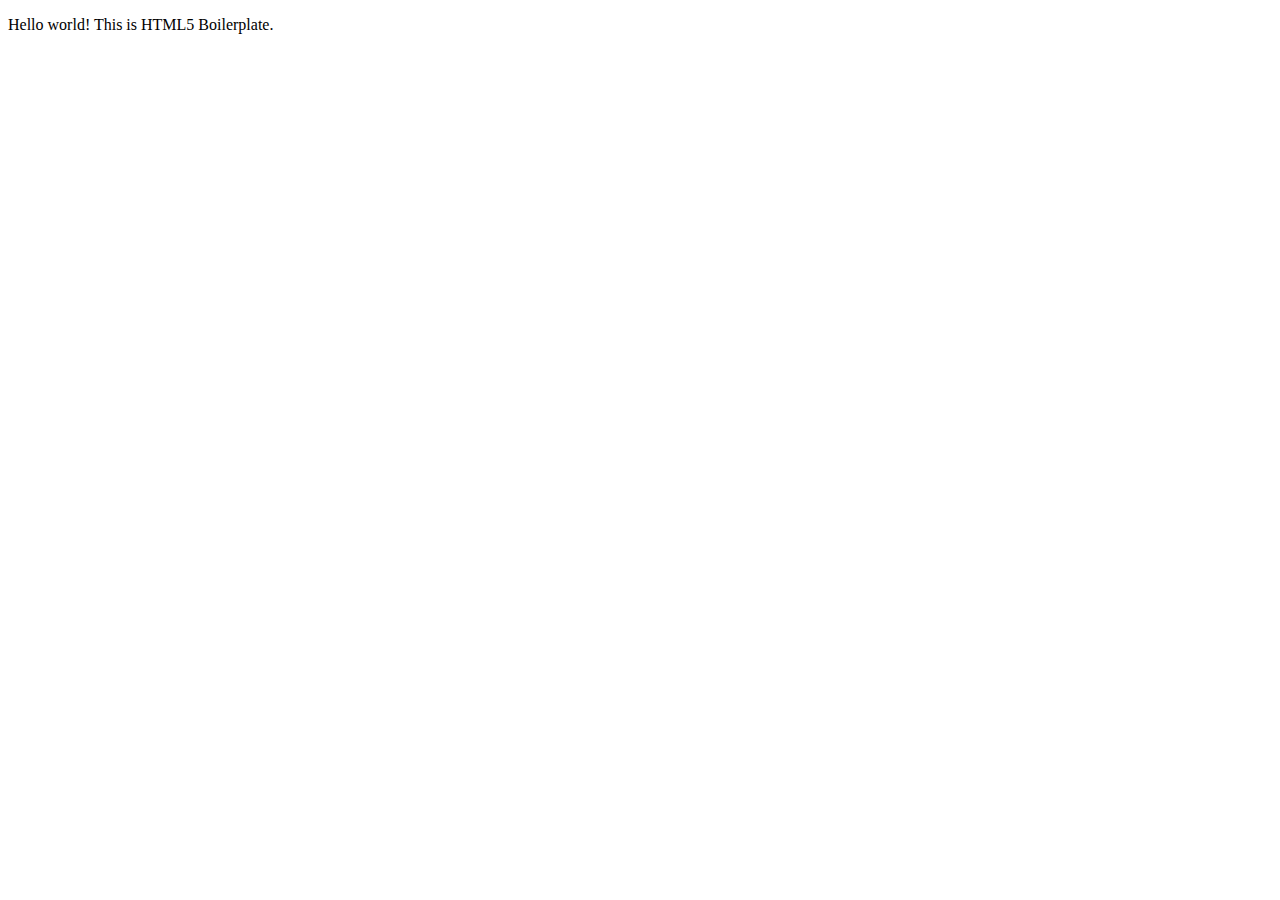
<file: algorithms/index.html>
<!DOCTYPE html>
<!--[if lt IE 7]>      <html class="no-js lt-ie9 lt-ie8 lt-ie7"> <![endif]-->
<!--[if IE 7]>         <html class="no-js lt-ie9 lt-ie8"> <![endif]-->
<!--[if IE 8]>         <html class="no-js lt-ie9"> <![endif]-->
<!--[if gt IE 8]><!--> <html class="no-js"> <!--<![endif]-->
    <head>
        <meta charset="utf-8">
        <meta http-equiv="X-UA-Compatible" content="IE=edge">
        <title></title>
        <meta name="description" content="">
        <meta name="viewport" content="width=device-width, initial-scale=1">

        
    </head>
    <body>
        <!--[if lt IE 7]>
            <p class="browsehappy">You are using an <strong>outdated</strong> browser. Please <a href="http://browsehappy.com/">upgrade your browser</a> to improve your experience.</p>
        <![endif]-->

        <!-- Add your site or application content here -->
        <p>Hello world! This is HTML5 Boilerplate.</p>

        

        <!-- Google Analytics: change UA-XXXXX-X to be your site's ID. -->
        <script>
            var a=["a","b","a","a"];


            function match(start,i){
	            if(i+1<=a.length){
	            	if(a[0]===a[i])
	            		match(0,i+1);
	            	
	            	else
	            		console.log("not same");	
	            	}
            }
            	
            	
            match(0,1);
            var b="abc";
            function permutations(){
            	for(i=0;i<=b.length-1;i++){
            		temp=b[i];
            		b[i]=b[i+1];
            		if(i==b.length-1)
            			b[i]=temp;
            	}
            		console.log(b);
            	
            }
           var algorithms={
           		matchAll:function(){

           		},
           		palidrome:function(){

           		},
           		prime:function(){

           		},
           		factorial:function(no){
           			if(no!=null && !isNaN(no) && no>0){
           				return algorithms.factorial(no-1);
           			}
				
           		},
           		sum:function(a,b){
           			var locala=Number(a);
           			var localb=Number(b);
           			var max=Number.MAX_SAFE_INTEGER;
           			if(locala >max || localb>max){
           				var stringa=a+"";
           				var stringb=b+"";
           				var appendZeroes="";
           				var localLength;
           				var temp;
           				if(stringa.length > stringb.length){
           					localLength=stringa.length - stringb.length;
           				}
           				else if(stringa.length > stringb.length){
           					localLength=stringb.length - stringa.length;
           				}
           				else{
           					//localLength=stringa.length;
           				}
           				for(var i=0;i<localLength.length;i++){
           					temp=temp+"0";
           				}
           				alert(temp);
           			}
           			else{
           				return locala + localb;
           			}
           			this.divide=function(){

           			}
           		},
              formatString:function(input){
                //alert(input);
                input= input.split('').reverse().join('');
                //input=input.reverse();
                var test=[];
                for(var i=0;i<input.length;i++){
                  if((i)%3===0 && i!=0){
                    test.push(",");
                  }
                   test.push(input[i]);
                   
                }
                console.log(test.reverse().join(""));
              },
              separateZeroesAndOnes:function(input){
                var minIndex=0;
                var maxIndex=input.length;

                var pivot=(minIndex+maxIndex)/2;

                for(var i= in input){

                }
              },
              BtoD:function(n,r){
                  if(n>0&& n!=null && n!=undefined){
                      if(n==1){
                        return n;
                      }
                      else if (n==2){
                        return "10";
                      }
                      if(n/2>1){
                        r=r+n%2;
                        BtoD(n/2,r)
                      }
                  }
                  else{
                    return;
                  }
              },
              closure1:function{

              }

           }
           
            //permutations();
            algorithms.formatString("10000000000000");
            //algorithms.formatString("10000000000000");
        </script>
    </body>
</html>
</file>
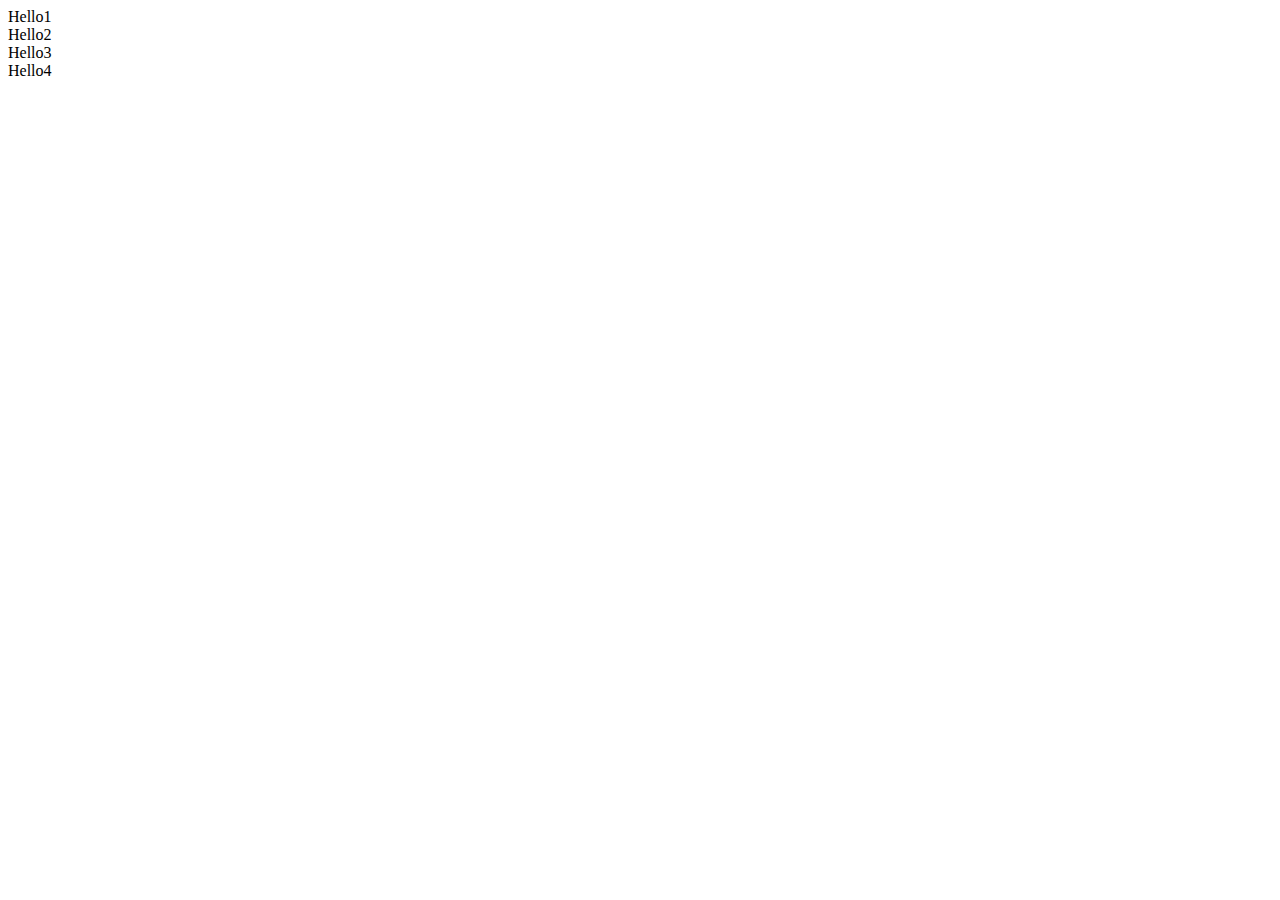
<file: cssDemo/index.html>
<!DOCTYPE html>
<!--[if lt IE 7]>      <html class="no-js lt-ie9 lt-ie8 lt-ie7"> <![endif]-->
<!--[if IE 7]>         <html class="no-js lt-ie9 lt-ie8"> <![endif]-->
<!--[if IE 8]>         <html class="no-js lt-ie9"> <![endif]-->
<!--[if gt IE 8]><!--> <html class="no-js"> <!--<![endif]-->
    <head>
        <meta charset="utf-8">
        <meta http-equiv="X-UA-Compatible" content="IE=edge">
        <title></title>
        <meta name="description" content="">
        <meta name="viewport" content="width=device-width, initial-scale=1">

        <!-- Place favicon.ico and apple-touch-icon.png in the root directory -->
    </head>
    <body>
        <!--[if lt IE 7]>
            <p class="browsehappy">You are using an <strong>outdated</strong> browser. Please <a href="http://browsehappy.com/">upgrade your browser</a> to improve your experience.</p>
        <![endif]-->

        <!-- Add your site or application content here -->
        <!-- <p>Hello world! This is HTML5 Boilerplate.</p>
 -->
        <script src="//ajax.googleapis.com/ajax/libs/jquery/1.10.2/jquery.min.js"></script>
        <script>window.jQuery || document.write('<script src="js/vendor/jquery-1.10.2.min.js"><\/script>')</script>

        <!-- Google Analytics: change UA-XXXXX-X to be your site's ID. -->
        <script>
            (function(b,o,i,l,e,r){b.GoogleAnalyticsObject=l;b[l]||(b[l]=
            function(){(b[l].q=b[l].q||[]).push(arguments)});b[l].l=+new Date;
            e=o.createElement(i);r=o.getElementsByTagName(i)[0];
            e.src='//www.google-analytics.com/analytics.js';
            r.parentNode.insertBefore(e,r)}(window,document,'script','ga'));
            ga('create','UA-XXXXX-X');ga('send','pageview');
        </script>

        <div class="static">
        	<div class="parent">
        		<div class="child">
        			Hello1
        		</div>
        	</div>	
        </div>
         <div class="relative">
         	<div class="parent">
         		<div class="child">
         			Hello2
        		</div>
        	</div>	
        </div>
         <div class="absolute">
         	<div class="parent">
         		<div class="child">
         			Hello3
        		</div>
        	</div>	
        </div>
         <div class="fixed">
         	<div class="parent">
         		<div class="child">
         			Hello4
        		</div>
        	</div>	
        </div>

    </body>
</html>
</file>
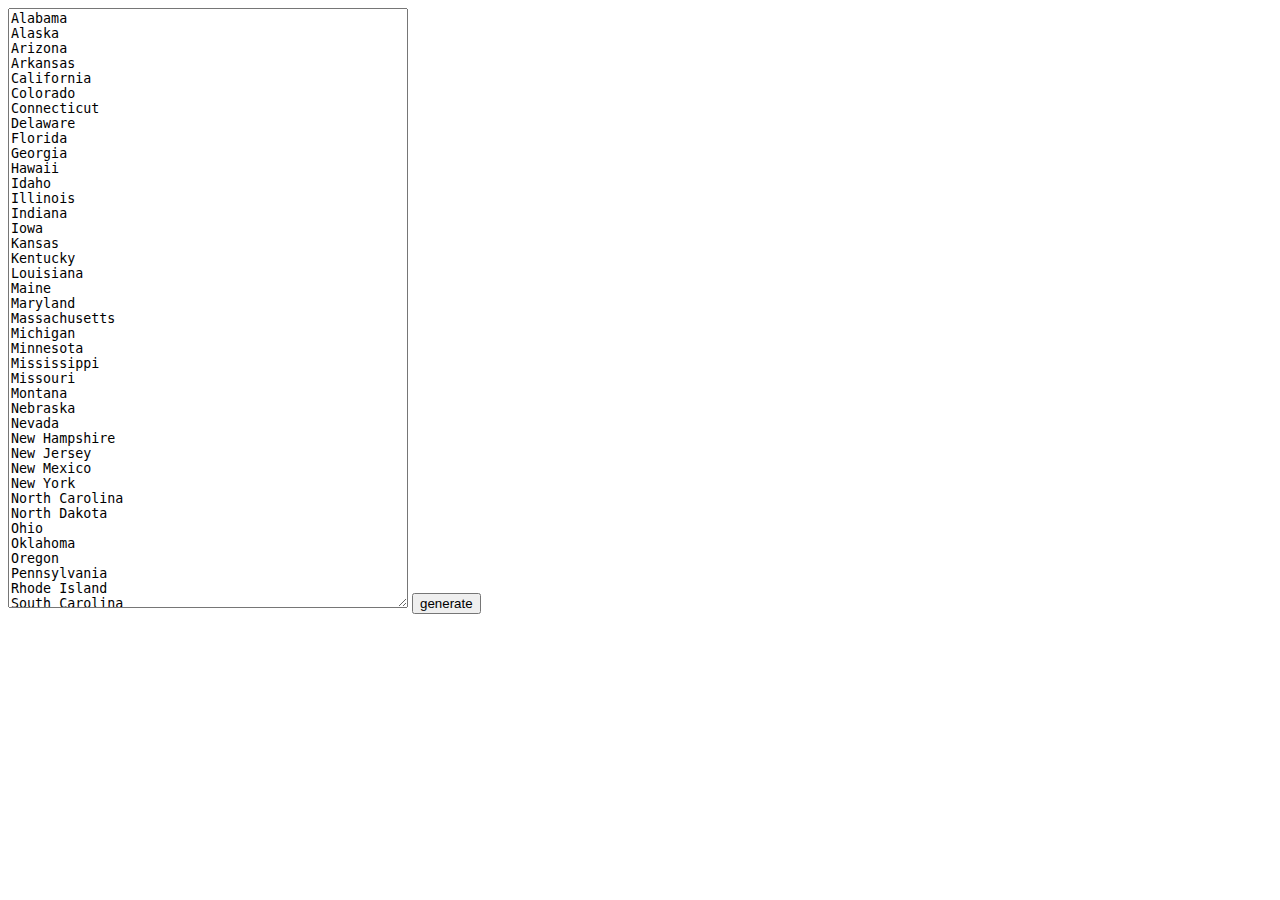
<file: JsonCreator/json.html>
<html>
<head>
	<link rel="stylesheet" type="text/css" href="json.css">
	<script type="text/javascript" src="jquery-1.11.1.js"></script>
	<script type="text/javascript" src="json.js"></script>
</head>	
<body>
	<textarea id="board" class="custom-textbox">
Alabama 
Alaska 
Arizona 
Arkansas 
California 
Colorado 
Connecticut 
Delaware 
Florida 
Georgia 
Hawaii 
Idaho 
Illinois
Indiana 
Iowa 
Kansas 
Kentucky 
Louisiana 
Maine 
Maryland 
Massachusetts 
Michigan 
Minnesota 
Mississippi 
Missouri 
Montana
Nebraska 
Nevada 
New Hampshire 
New Jersey 
New Mexico 
New York 
North Carolina 
North Dakota 
Ohio 
Oklahoma 
Oregon 
Pennsylvania
Rhode Island 
South Carolina 
South Dakota 
Tennessee 
Texas 
Utah 
Vermont 
Virginia 
Washington 
West Virginia 
Wisconsin 
Wyoming</textarea>
	<button id="json">generate</button>
</body>	
</html>
</file>
<file: JsonCreator/json.css>
.custom-textbox{
	width: 400px;
	height: 600px;
}
</file>
